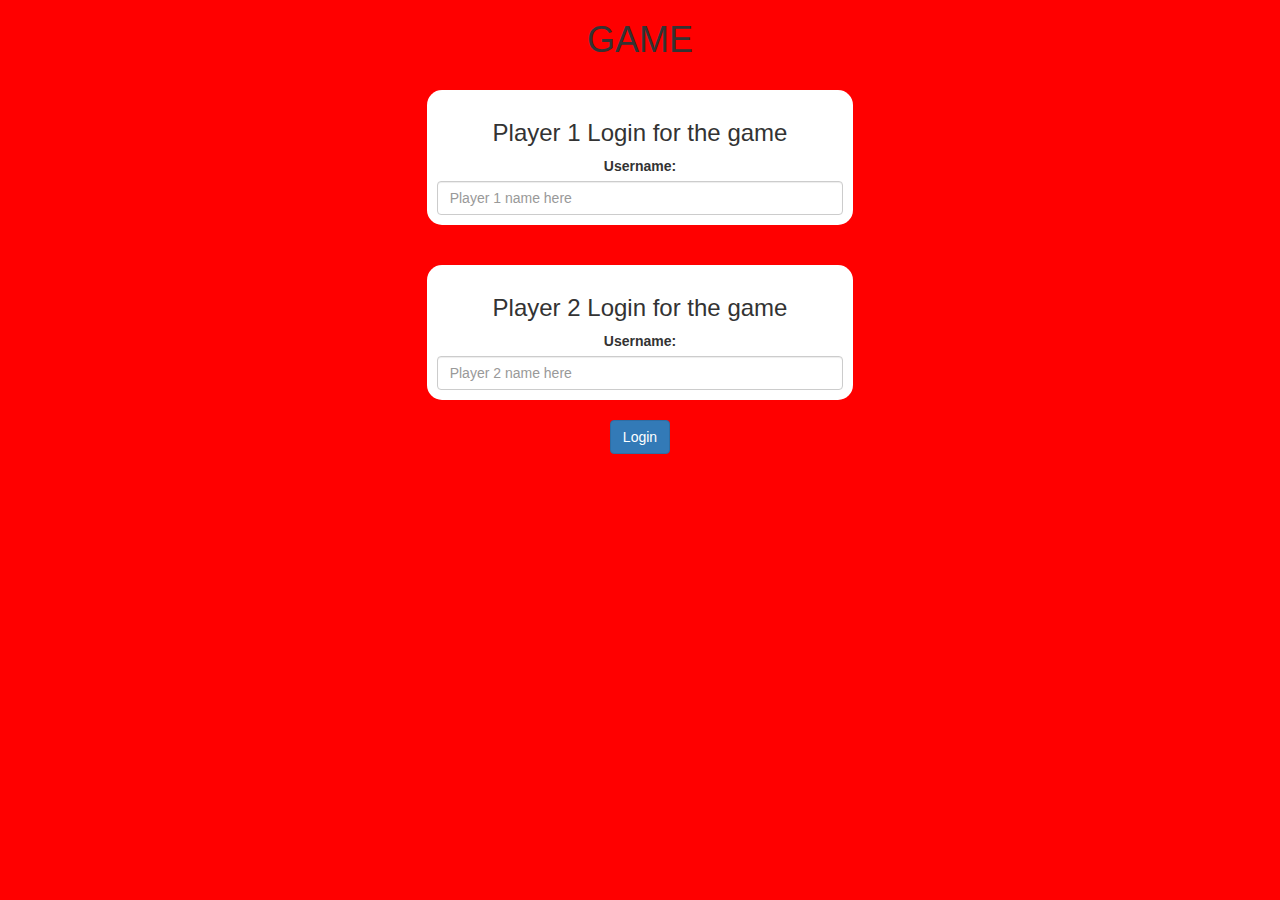
<file: index.html>
<!DOCTYPE html>
<html>
<head>
	<title>Guess The Word</title>

<meta name="viewport" content="width=device-width, initial-scale=1">
<link rel="stylesheet" href="https://maxcdn.bootstrapcdn.com/bootstrap/3.4.0/css/bootstrap.min.css">
<script src="https://ajax.googleapis.com/ajax/libs/jquery/3.4.1/jquery.min.js"></script>
<script src="https://maxcdn.bootstrapcdn.com/bootstrap/3.4.0/js/bootstrap.min.js"></script>

<link rel="stylesheet" type="text/css" href="game.css">

<script src="game_login.js"></script>
</head>
<body>

<center>
<h1>GAME</h1>
<br>
<div class="col-lg-4 col-sm-7 col-xs-11 login_div1">
	<h3>Player 1 Login for the game</h3>
	<label>Username:</label>
	<input id="1name" class="form-control" placeholder="Player 1 name here">
</div>
<br>
<br>
<div class="col-lg-4 col-sm-7 col-xs-11 login_div2">
	<h3>Player 2 Login for the game</h3> 
	<label>Username:</label>
	<input id="2name" class="form-control" placeholder="Player 2 name here">
</div>
<br>
<button id="login" class="btn btn-primary" onclick="next()">Login</button>
</center>
</body>
</html>
</file>
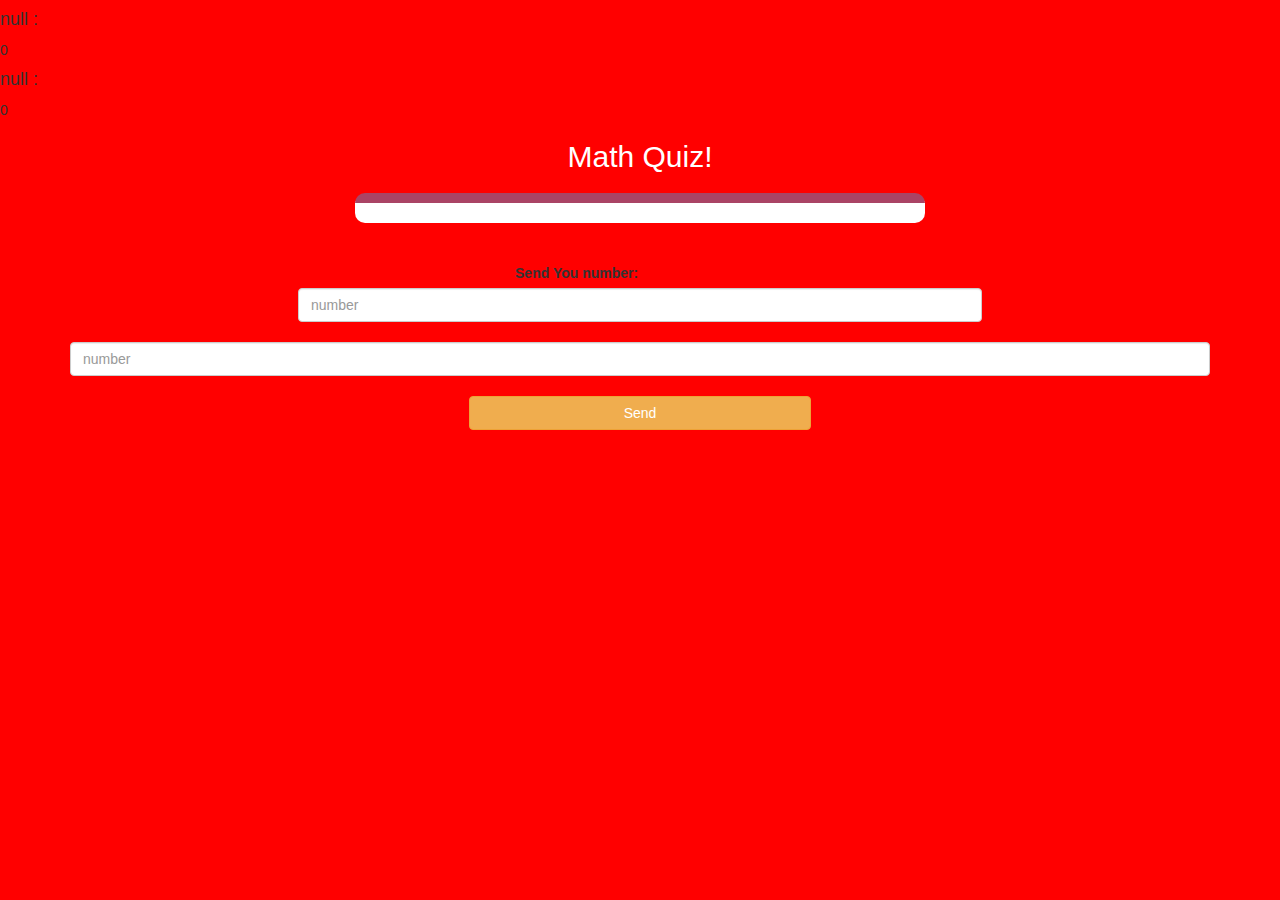
<file: game_page.html>
<!DOCTYPE html>
<html>
<head>
	<title>Guess The Word</title>

<meta name="viewport" content="width=device-width, initial-scale=1">
<link rel="stylesheet" href="https://maxcdn.bootstrapcdn.com/bootstrap/3.4.0/css/bootstrap.min.css">
<script src="https://ajax.googleapis.com/ajax/libs/jquery/3.4.1/jquery.min.js"></script>
<script src="https://maxcdn.bootstrapcdn.com/bootstrap/3.4.0/js/bootstrap.min.js"></script>

<link rel="stylesheet" type="text/css" href="game.css">
</head>
<body>
<h4 id="player1name"></h4> <span id="player1score"></span>
<h4 id="player2name"></h4> <span id="player2score"></span>
<div class="container">
	<center>
		<h2 style="color: white;">Math Quiz!</h2>
		<h3 id="questionperson"></h3>
		<h3 id="answerperson"></h3>
		<div id="output" class="col-lg-6"></div>
		<br>
		<br>

		<label>Send You number: <b style="color: red">Put a number here</b></label>
		<input type="number" id="word" class="form-control" placeholder="number">
		<br>
		<input type="number" id="number2" class="form-control" placeholder="number">
		<br>
		<button onclick="send()" class="btn btn-warning" style="width:30%">Send</button>
	</center>
</div>

<script src="game_page.js"></script>
</body>
</html>
</file>
<file: game.css>
body
{
	background: rgb(255, 0, 0);
}

	.login_div1 , .login_div2
	{
		background: rgb(255, 255, 255);
		padding: 10px;
		float: none;
		border-radius: 15px;
	}


#player1_name , #player2_name
{
	display: inline-block;
	margin-left: 20px;
}
#word
{
	width: 60%;
}
#word_display
{
	letter-spacing: 5px;
}
#output
{
background: white;
border-radius: 10px;
border-top: 10px solid #AA4465;
padding: 10px;
float: none;
text-align: left;
}
</file>
